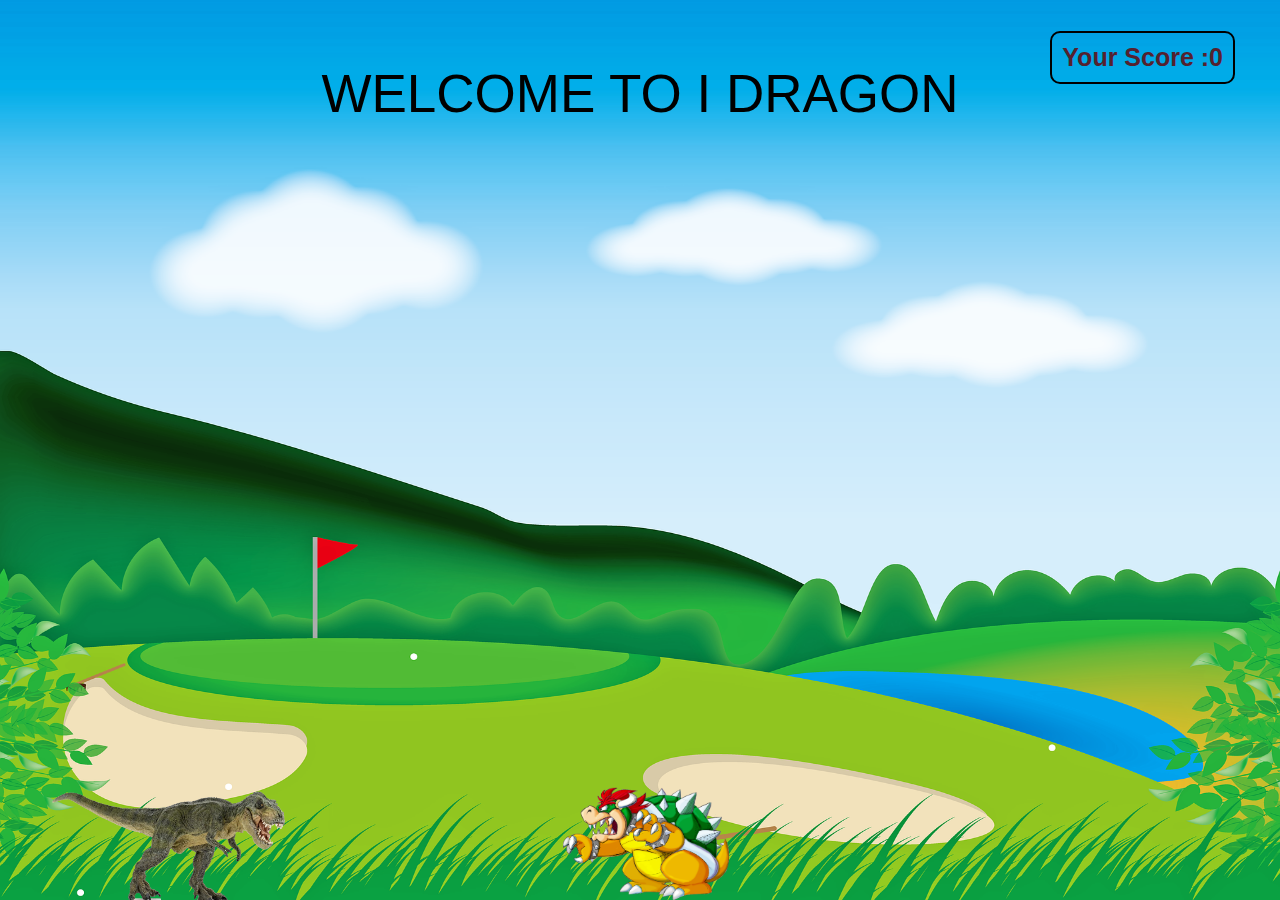
<file: index.html>
<!DOCTYPE html>
<html lang="en">
<head>
    <meta charset="UTF-8">
    <meta name="viewport" content="width=device-width, initial-scale=1.0">
    <title>Dragon game</title>
    <link rel="stylesheet" href="style.css">
    <script src="script.js"></script>
</head>
<body>
    <div class="gameContainer">
        <div class="dino"></div>
        <div class="obstacle obstacleAni"></div>
        <div id="scoreCont">Your Score :0</div>
        <div class="gameOver">WELCOME TO I DRAGON</div>
    </div>
    
</body>
</html>
</file>
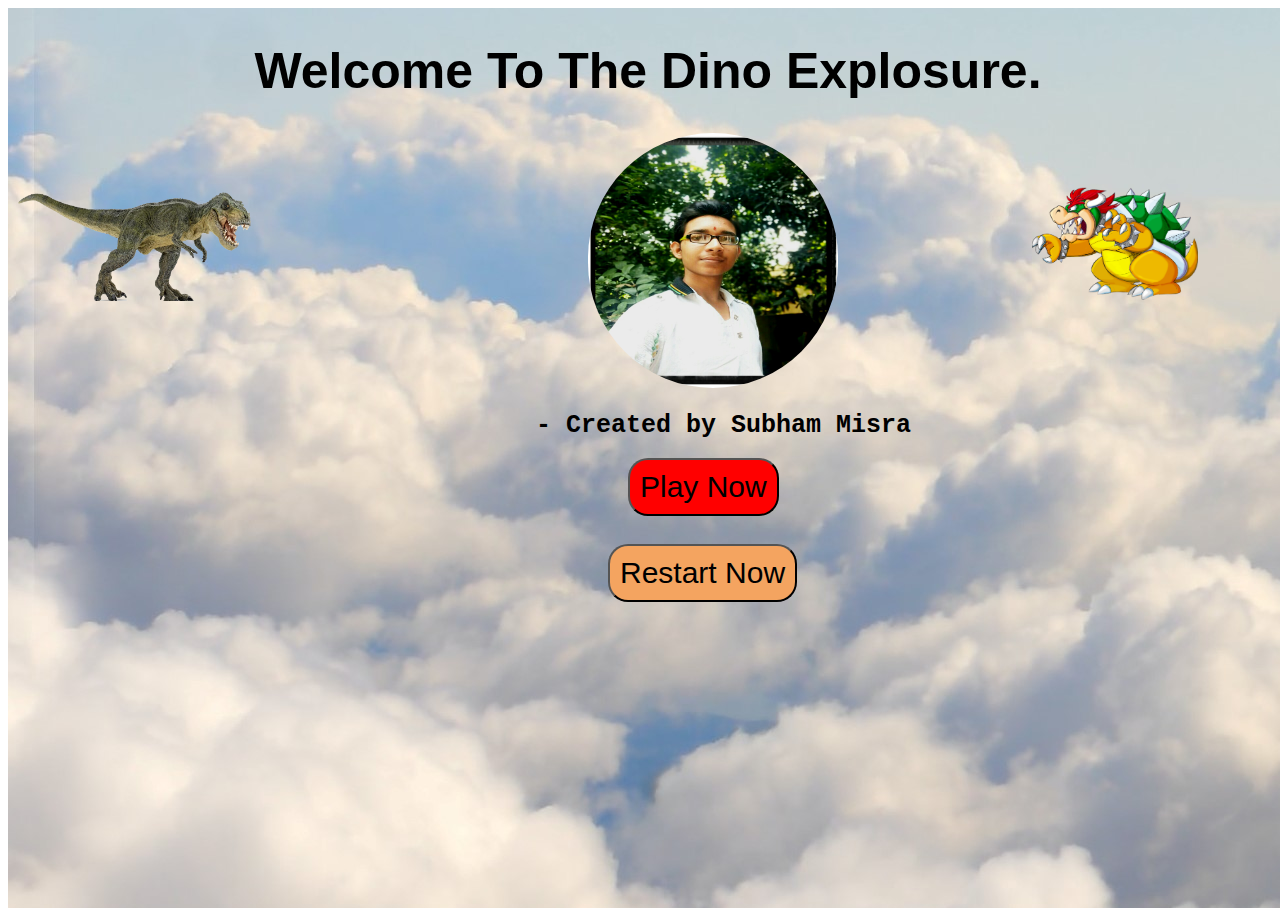
<file: index1.html>
<!DOCTYPE html>
<html lang="en">

<head>
    <meta charset="UTF-8">
    <meta name="viewport" content="width=device-width, initial-scale=1.0">
    <title>HOME PAGE</title>
</head>
<style>
    .content {
        overflow: hidden;
        height: 100vh;
        width: 100%;
        background-image: url(background.jpg);
        background-repeat: no-repeat;
        position: absolute;
    }

    .content h1 {
        text-align: center;
        font-family: Impact, Haettenschweiler, 'Arial Narrow Bold', sans-serif;
        font-size: 50px;
        color: black;
    }

    .logo img {

        width: 250px;
        height: 255px;
        border-radius: 150px;
        position: absolute;
        left: 580px;
    }

    #btn {
        font-size: 30px;
        background-color: red;
        font-display: bold;
        border-radius: 20px;
        position: absolute;
        left: 620px;
        top: 450px;
        padding: 10px;

    }

    #btn:hover {
        background-color: coral;
        font-size: 33px;
    }

    #btn1 {
        font-size: 30px;
        background-color: sandybrown;
        font-display: bold;
        border-radius: 20px;
        position: absolute;
        left: 600px;
        top: 536px;
        padding: 10px;
    }

    .content h3 {
        font-size: 25px;
        font-family: monospace;
        position: relative;
        left: 528px;
        top: 278px;

    }.dino{
        background-image: url('dino.png');
        background-size: cover;
    width: 233px;
    height: 114px;
    position: absolute;
    left: 10px;
    }.dragon{
        background-image: url('dragon.png');
        background-size: cover;
    width: 166px;
    height: 113px;
    position: absolute;
    left: 80vw;
    }
</style>

<body>
    <div class="content">
        <h1>Welcome To The Dino Explosure. </h1>
        <div class="logo">
            <img src="logo.jpg" alt="logo">
        </div>
        <h3>- Created by Subham Misra</h3>
        <a href="index.html">
        <button id="btn" onclick="change">Play Now</button>
        </a>
        <button id="btn1">Restart Now</button>
        <div class="dino"></div>
        <div class="dragon"></div>
    </div>
    
</body>

</html>
</file>
<file: style.css>
*{
    margin: 0;
    padding:0;
}
body{
    background-color: red;
    overflow: hidden;
}
.gameContainer{
    background-image: url(bg.png);
    background-repeat: no-repeat;
    background-size: 100vw 100vh;
    width: 100%;
    height: 100vh;
}

.dino{
    background-image: url(dino.png);
    background-repeat: no-repeat;
    background-size: cover;
    width: 233px;
    height: 114px;
    position: absolute;
    bottom:0;
    left: 52px;
}

.obstacle{
    width: 166px;
    height: 113px;
    background-image: url(dragon.png);
    background-size: cover;
    position: absolute;
    bottom: 0;
    left: 44vw;
}

.animateDino{
    animation: dino 0.6s linear;
}

.obstacleAni{
    animation: obstacleAni 5s linear infinite;
}

.gameOver{
    position: relative;
    top:63px;
    font-size: 53px;
    text-align: center; 
    font-family: 'Ubuntu', sans-serif;
}

#scoreCont{
    font-size: 25px;
    color: #54212f;
    font-weight: bold;
    position: absolute;
    right: 45px;
    top: 31px;
    border: 2px solid black;
    padding: 10px;
    font-family: 'Ubuntu', sans-serif;
    border-radius: 10px;
}

@keyframes dino{
    0%{
        bottom: 0;
    }
    50%{
        bottom: 442px;
    }
    100%{
        bottom: 0; 
    }
}

@keyframes obstacleAni{
    0%{
        left: 100vw;
    }
    100%{
        left: -10vw;
    }
}
</file>
